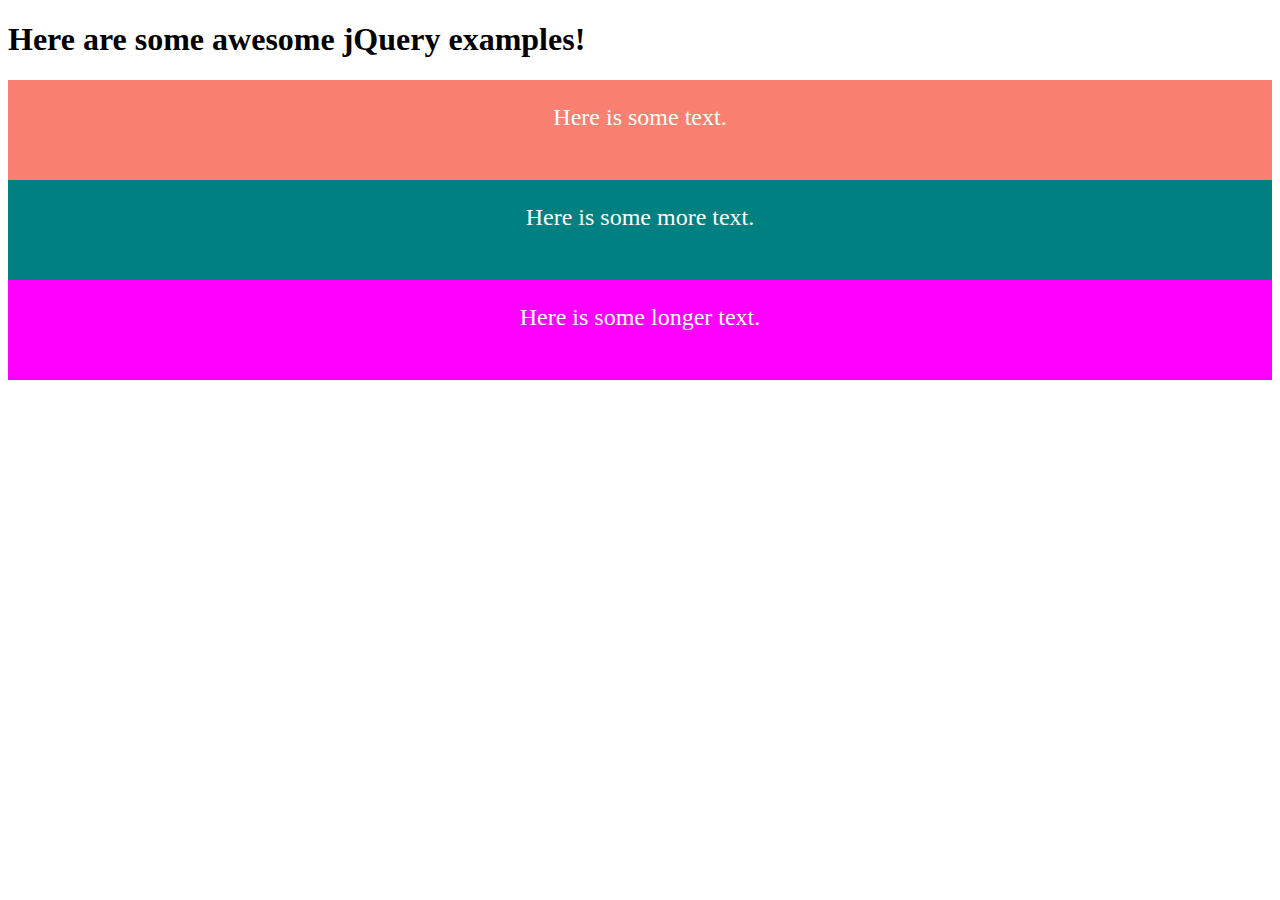
<file: index.html>
<!DOCTYPE html>
<html lang="en">
<head>
	<meta charset="UTF-8">
	<title>jQuery cheat sheet</title>
	<link rel="stylesheet" href="style.css">
</head>
<body>
	<h1 class="cool">Here are some awesome jQuery examples!</h1>
	<div id="outer">
	<div class="sec1">
	<p class="p1">Here is some text.</p>
	</div>
	<div class="sec2">
	<p class="p2">Here is some more text.</p>
	</div>
	<div class="sec3">
	<p class="p3">Here is some longer text.</p>
	</div>
	</div>
	<script src="https://code.jquery.com/jquery-3.1.0.min.js"></script>
	<script src="script.js"></script>
</body>
</html>
</file>
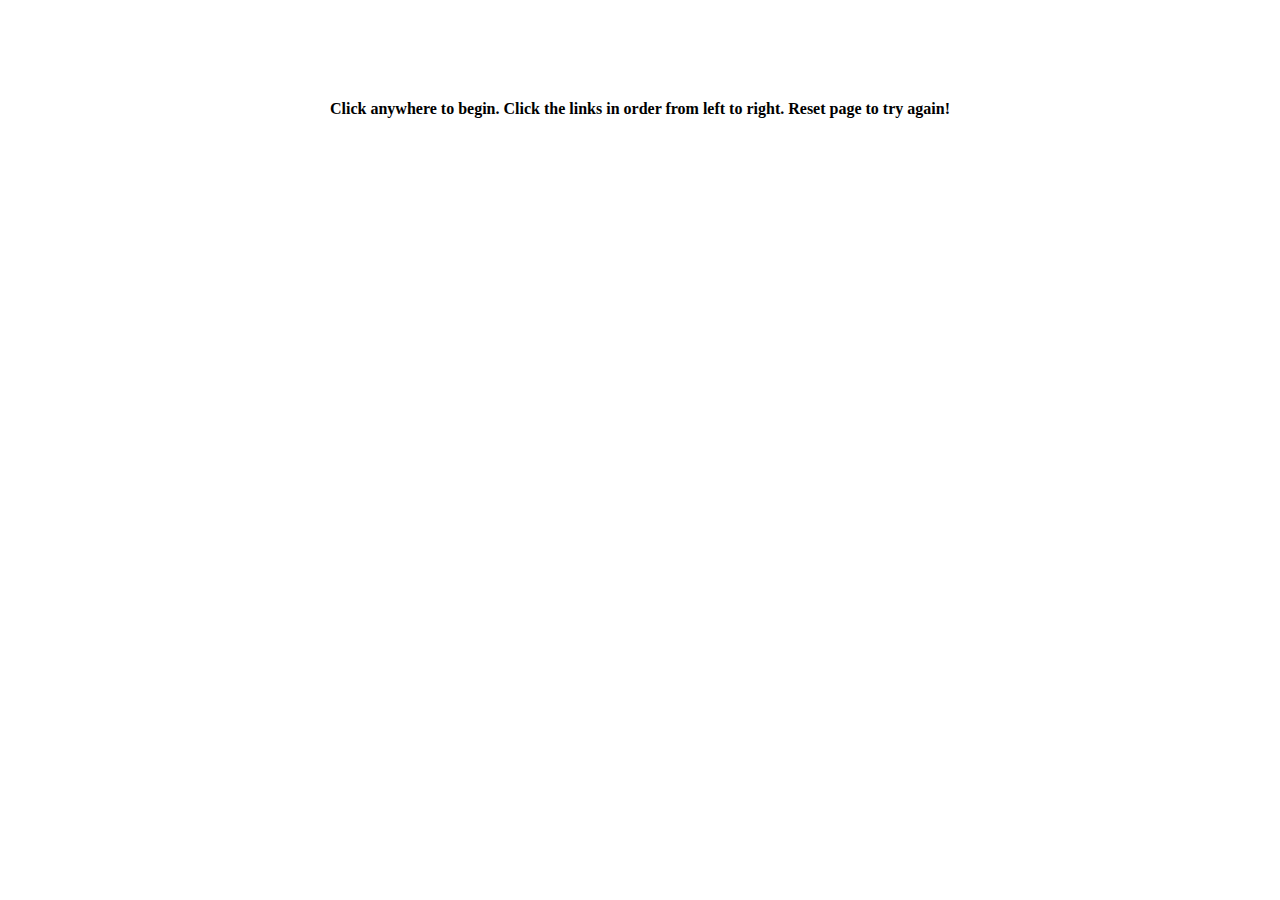
<file: index2.html>
<!DOCTYPE html>
<html lang="en">
	<head>
		<meta charset="UTF-8">
		<title>jQuery example</title>
		<link rel="stylesheet" href="style.css">
	</head>
	<body>
	<div class="header">
	<ul class="menu">
		<li><a class="link1" href="#">Wizard</a></li>
		<li><a class="link2" href="#">Section 1</a></li>
		<li><a class="link3" href="#">Section 2</a></li>
		<li><a class="link4" href="#">Bottom Images</a></li>
		<li><a class="link5" href="#">Slide Up 2</a></li>
		<li><a class="link6" href="#">Slide Up 1</a></li>
		<li><a class="link7" href="#">Animate 1</a></li>
		<li><a class="link8" href="#">Animate 2</a></li>
		<li><a class="link9" href="#">Animate 3</a></li>
		<li><a class="link10" href="#">Animate 4</a></li>
	</ul>
	</div>
	<h2>This is a great wizard</h2>
	<img class="potter" src="images/harry-potter.jpg" alt="wizard" width="25%" height="25%">
	<div id="click">
	<h4>Click anywhere to begin. Click the links in order from left to right. Reset page to try again!</h4>
	</div>
	<div id="section-one">
		<h3>Section 1</h3>
		<p class="p-one">Lorem ipsum dolor sit amet, consectetur adipisicing elit. Adipisci minus modi illo quibusdam. Quibusdam eaque quo placeat, quisquam. Dignissimos dolorum eveniet alias totam itaque ad officia quae quos, doloremque quo.</p>
	</div>
	<div id="section-two">
		<h3>Section 2</h3>
		<p class="p-two">Lorem ipsum dolor sit amet, consectetur adipisicing elit. Adipisci minus modi illo quibusdam. Quibusdam eaque quo placeat, quisquam. Dignissimos dolorum eveniet alias totam itaque ad officia quae quos, doloremque quo.</p>
	</div>
	<div class="my-element">
		<img class="freaky1" src="images/thumbs/pic1.jpg" alt="">
		<img class="freaky2" src="images/thumbs/pic2.jpg" alt="">
		<img class="freaky3" src="images/thumbs/pic3.jpg" alt="">
		<img class="freaky4" src="images/thumbs/pic4.jpg" alt="">
	</div>
	<script src="https://code.jquery.com/jquery-3.1.0.min.js"></script>
	<script src="script2.js"></script>
</body>
</html>
</file>
<file: style.css>
.header {
	margin: 0 auto;
	width: 100%;
	height: 50px;
	text-align: center;
	background-color: aqua;
	display: none;
}

.menu {
	list-style-type: none;
	padding-top: 15px;
	margin-right: 50px;
}

a {
	text-decoration: none;
	font-family: arial;
	color: black;
}

li {
	display: inline;
	padding-left: 30px;
	font-style: georgia;
}

.p-one {
	display: none;
}

.p-two {
	display: none;
}

.potter, h2 {
	display: none;
}

.my-element {
	display: none;
}

.freaky1, .freaky2, .freaky3, .freaky4 {
	position: absolute;
}

h3 {
	display: none;
}

h4 {
	text-align: center;
	margin-top: 100px
}


.sec1 {
	background-color: salmon;
	width: 100%;
	height: 100px;
	float: left;
}
.sec2 {
	background-color: teal;
	width: 100%;
	height: 100px;
	float: left;
}

.sec3 {
	background-color: magenta;
	width: 100%;
	height: 100px;
	float: left;
}

.p1, .p2, .p3 {
	text-align: center;
	font-size: 24px;
	color: white;
}
</file>
